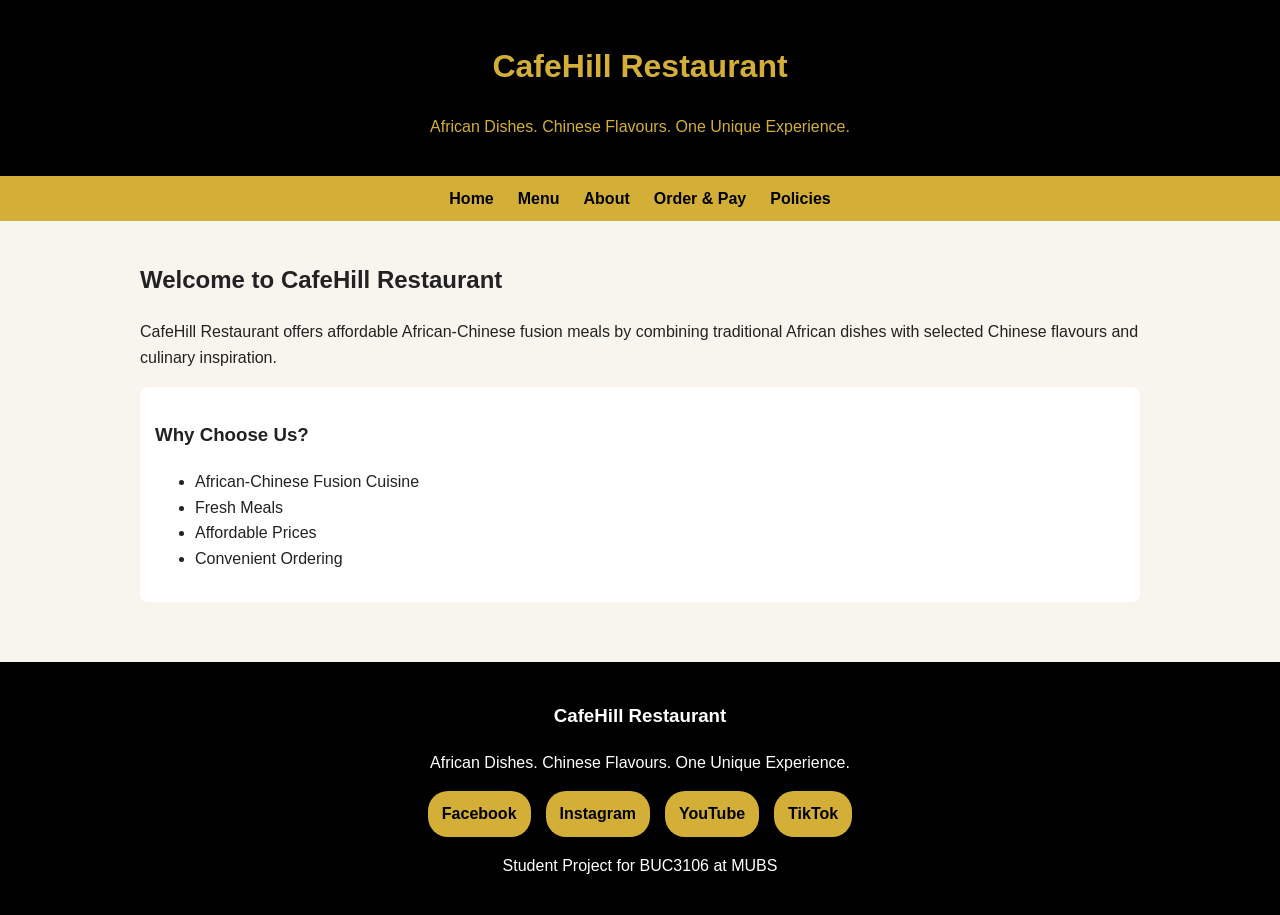
<file: index.html>
<!DOCTYPE html><html><head><meta charset="UTF-8"><meta name="viewport" content="width=device-width,initial-scale=1"><title>CafeHill Restaurant</title><link rel="stylesheet" href="style.css"></head><body><header><h1>CafeHill Restaurant</h1><p>African Dishes. Chinese Flavours. One Unique Experience.</p></header><nav><a href="index.html">Home</a><a href="products.html">Menu</a><a href="about.html">About</a><a href="pay.html">Order & Pay</a><a href="policies.html">Policies</a></nav><div class="container"><h2>Welcome to CafeHill Restaurant</h2><p>CafeHill Restaurant offers affordable African-Chinese fusion meals by combining traditional African dishes with selected Chinese flavours and culinary inspiration.</p><div class="card"><h3>Why Choose Us?</h3><ul><li>African-Chinese Fusion Cuisine</li><li>Fresh Meals</li><li>Affordable Prices</li><li>Convenient Ordering</li></ul></div></div><footer><h3>CafeHill Restaurant</h3><p>African Dishes. Chinese Flavours. One Unique Experience.</p><div class="social"><a href="https://www.facebook.com/share/1Jii14uaoe/">Facebook</a><a href="https://www.instagram.com/cafehillrestaurant?psln=MXM3ZG9xaHpmeWxodA==&utm_source=ig_contact_invite">Instagram</a><a href="https://youtube.com/@cafehillrestaurant?si=T0xl9Yu-QJQraPS2">YouTube</a><a href="https://www.tiktok.com/@cafehillrestaurant?_r=1&_t=ZS-9B5vGlA1r0e">TikTok</a></div><p>Student Project for BUC3106 at MUBS</p></footer></body></html>
</file>
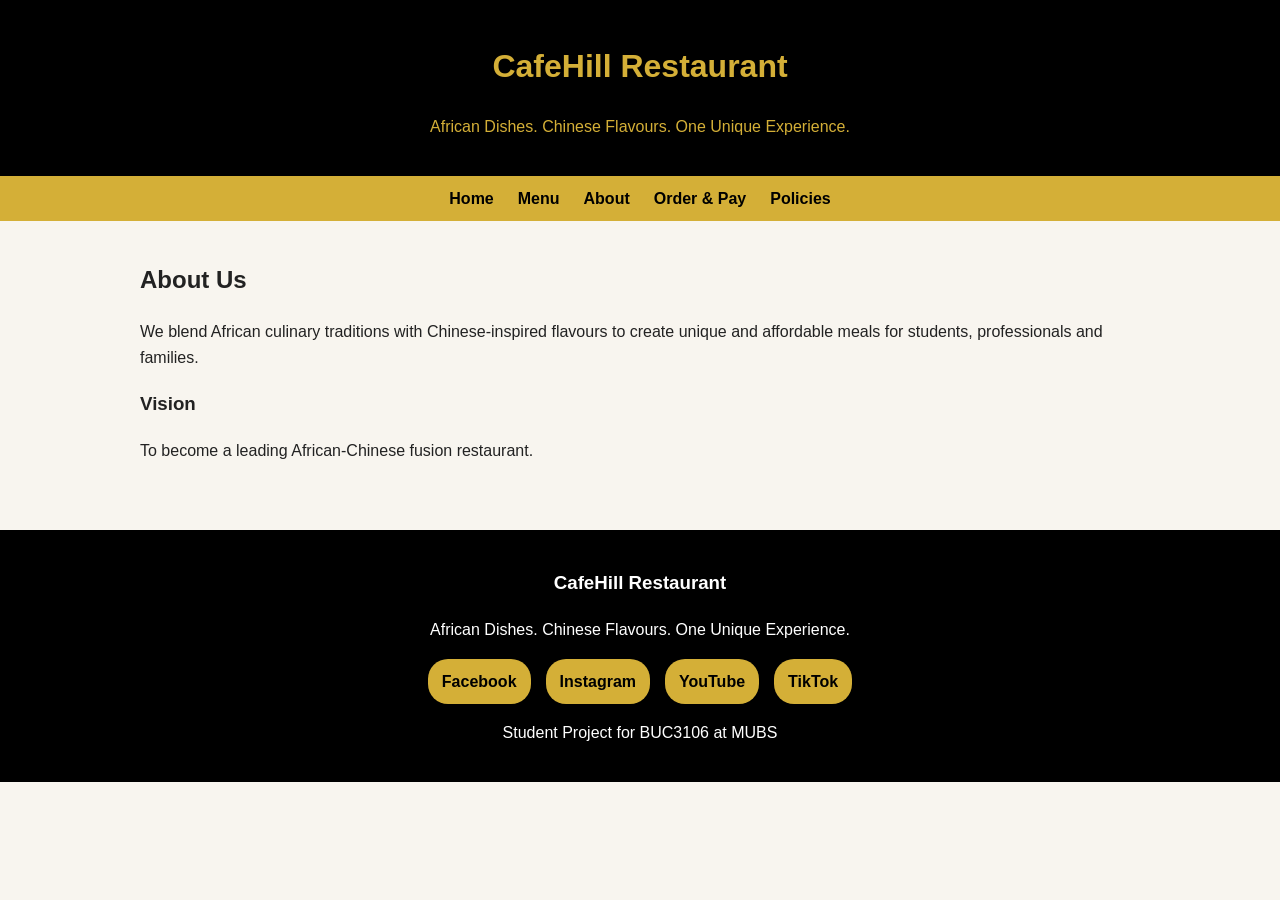
<file: about.html>
<!DOCTYPE html><html><head><meta charset="UTF-8"><meta name="viewport" content="width=device-width,initial-scale=1"><title>CafeHill Restaurant</title><link rel="stylesheet" href="style.css"></head><body><header><h1>CafeHill Restaurant</h1><p>African Dishes. Chinese Flavours. One Unique Experience.</p></header><nav><a href="index.html">Home</a><a href="products.html">Menu</a><a href="about.html">About</a><a href="pay.html">Order & Pay</a><a href="policies.html">Policies</a></nav><div class="container"><h2>About Us</h2><p>We blend African culinary traditions with Chinese-inspired flavours to create unique and affordable meals for students, professionals and families.</p><h3>Vision</h3><p>To become a leading African-Chinese fusion restaurant.</p></div><footer><h3>CafeHill Restaurant</h3><p>African Dishes. Chinese Flavours. One Unique Experience.</p><div class="social"><a href="https://www.facebook.com/share/1Jii14uaoe/">Facebook</a><a href="https://www.instagram.com/cafehillrestaurant?psln=MXM3ZG9xaHpmeWxodA==&utm_source=ig_contact_invite">Instagram</a><a href="https://youtube.com/@cafehillrestaurant?si=T0xl9Yu-QJQraPS2">YouTube</a><a href="https://www.tiktok.com/@cafehillrestaurant?_r=1&_t=ZS-9B5vGlA1r0e">TikTok</a></div><p>Student Project for BUC3106 at MUBS</p></footer></body></html>
</file>
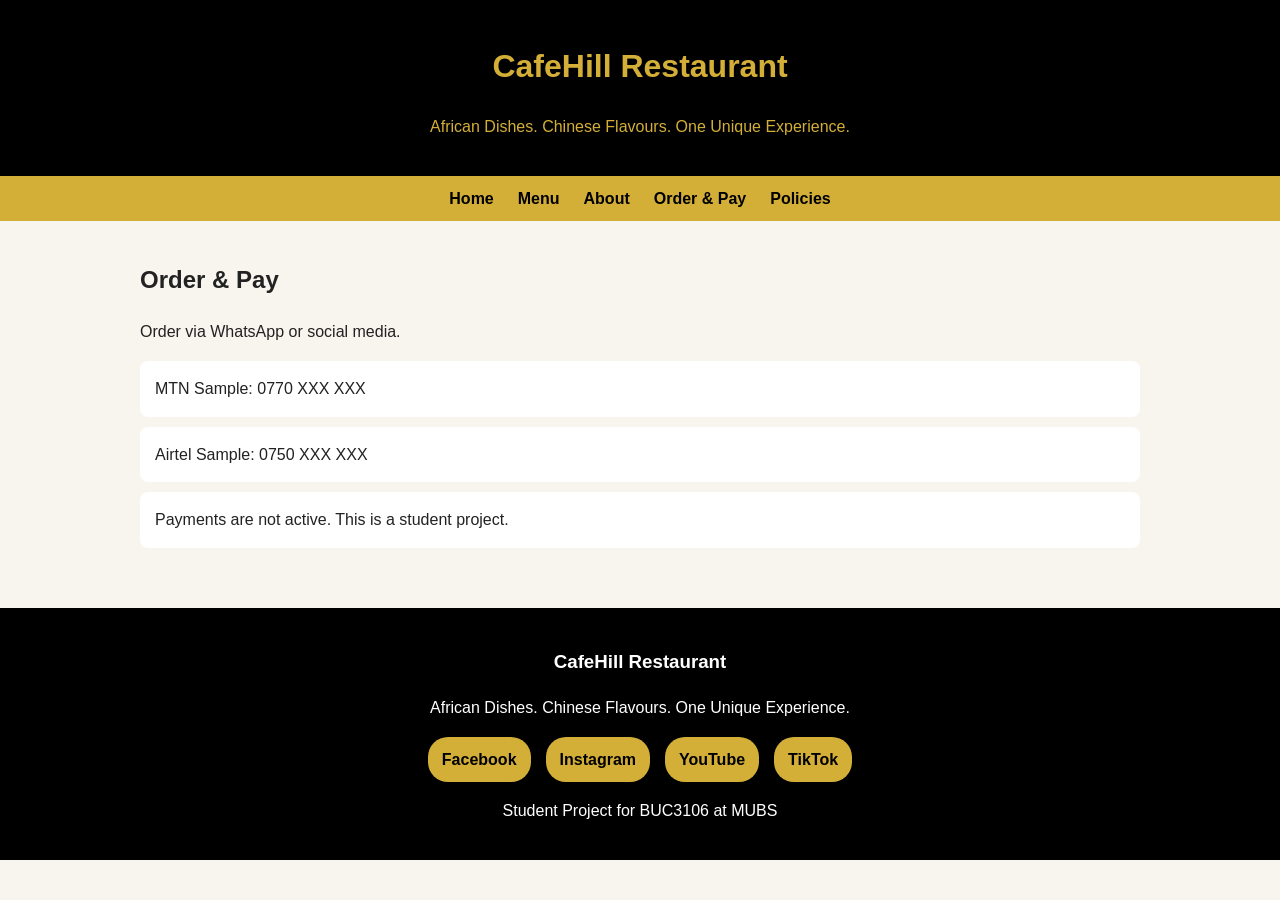
<file: pay.html>
<!DOCTYPE html><html><head><meta charset="UTF-8"><meta name="viewport" content="width=device-width,initial-scale=1"><title>CafeHill Restaurant</title><link rel="stylesheet" href="style.css"></head><body><header><h1>CafeHill Restaurant</h1><p>African Dishes. Chinese Flavours. One Unique Experience.</p></header><nav><a href="index.html">Home</a><a href="products.html">Menu</a><a href="about.html">About</a><a href="pay.html">Order & Pay</a><a href="policies.html">Policies</a></nav><div class="container"><h2>Order & Pay</h2><p>Order via WhatsApp or social media.</p><div class="card">MTN Sample: 0770 XXX XXX</div><div class="card">Airtel Sample: 0750 XXX XXX</div><div class="card">Payments are not active. This is a student project.</div></div><footer><h3>CafeHill Restaurant</h3><p>African Dishes. Chinese Flavours. One Unique Experience.</p><div class="social"><a href="https://www.facebook.com/share/1Jii14uaoe/">Facebook</a><a href="https://www.instagram.com/cafehillrestaurant?psln=MXM3ZG9xaHpmeWxodA==&utm_source=ig_contact_invite">Instagram</a><a href="https://youtube.com/@cafehillrestaurant?si=T0xl9Yu-QJQraPS2">YouTube</a><a href="https://www.tiktok.com/@cafehillrestaurant?_r=1&_t=ZS-9B5vGlA1r0e">TikTok</a></div><p>Student Project for BUC3106 at MUBS</p></footer></body></html>
</file>
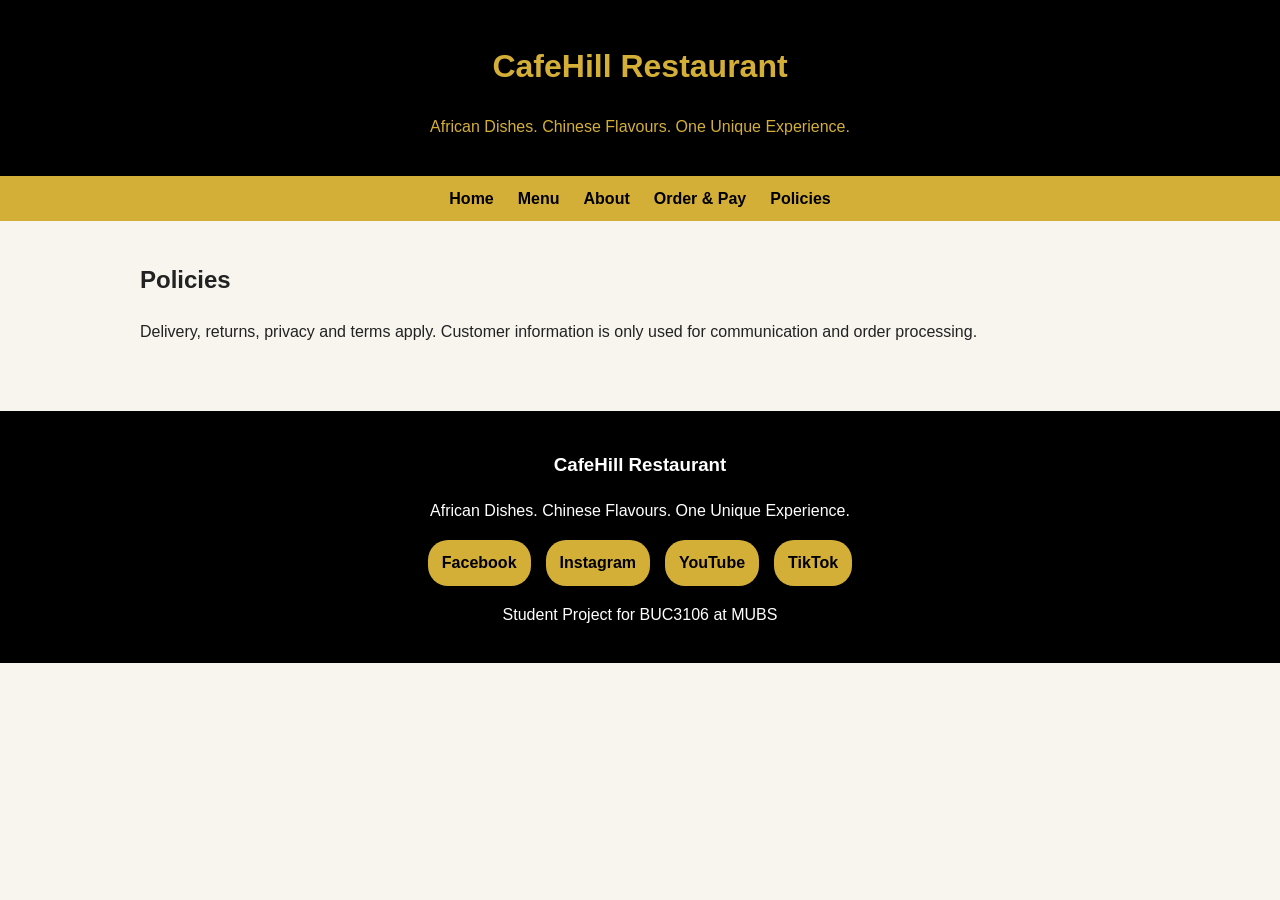
<file: policies.html>
<!DOCTYPE html><html><head><meta charset="UTF-8"><meta name="viewport" content="width=device-width,initial-scale=1"><title>CafeHill Restaurant</title><link rel="stylesheet" href="style.css"></head><body><header><h1>CafeHill Restaurant</h1><p>African Dishes. Chinese Flavours. One Unique Experience.</p></header><nav><a href="index.html">Home</a><a href="products.html">Menu</a><a href="about.html">About</a><a href="pay.html">Order & Pay</a><a href="policies.html">Policies</a></nav><div class="container"><h2>Policies</h2><p>Delivery, returns, privacy and terms apply. Customer information is only used for communication and order processing.</p></div><footer><h3>CafeHill Restaurant</h3><p>African Dishes. Chinese Flavours. One Unique Experience.</p><div class="social"><a href="https://www.facebook.com/share/1Jii14uaoe/">Facebook</a><a href="https://www.instagram.com/cafehillrestaurant?psln=MXM3ZG9xaHpmeWxodA==&utm_source=ig_contact_invite">Instagram</a><a href="https://youtube.com/@cafehillrestaurant?si=T0xl9Yu-QJQraPS2">YouTube</a><a href="https://www.tiktok.com/@cafehillrestaurant?_r=1&_t=ZS-9B5vGlA1r0e">TikTok</a></div><p>Student Project for BUC3106 at MUBS</p></footer></body></html>
</file>
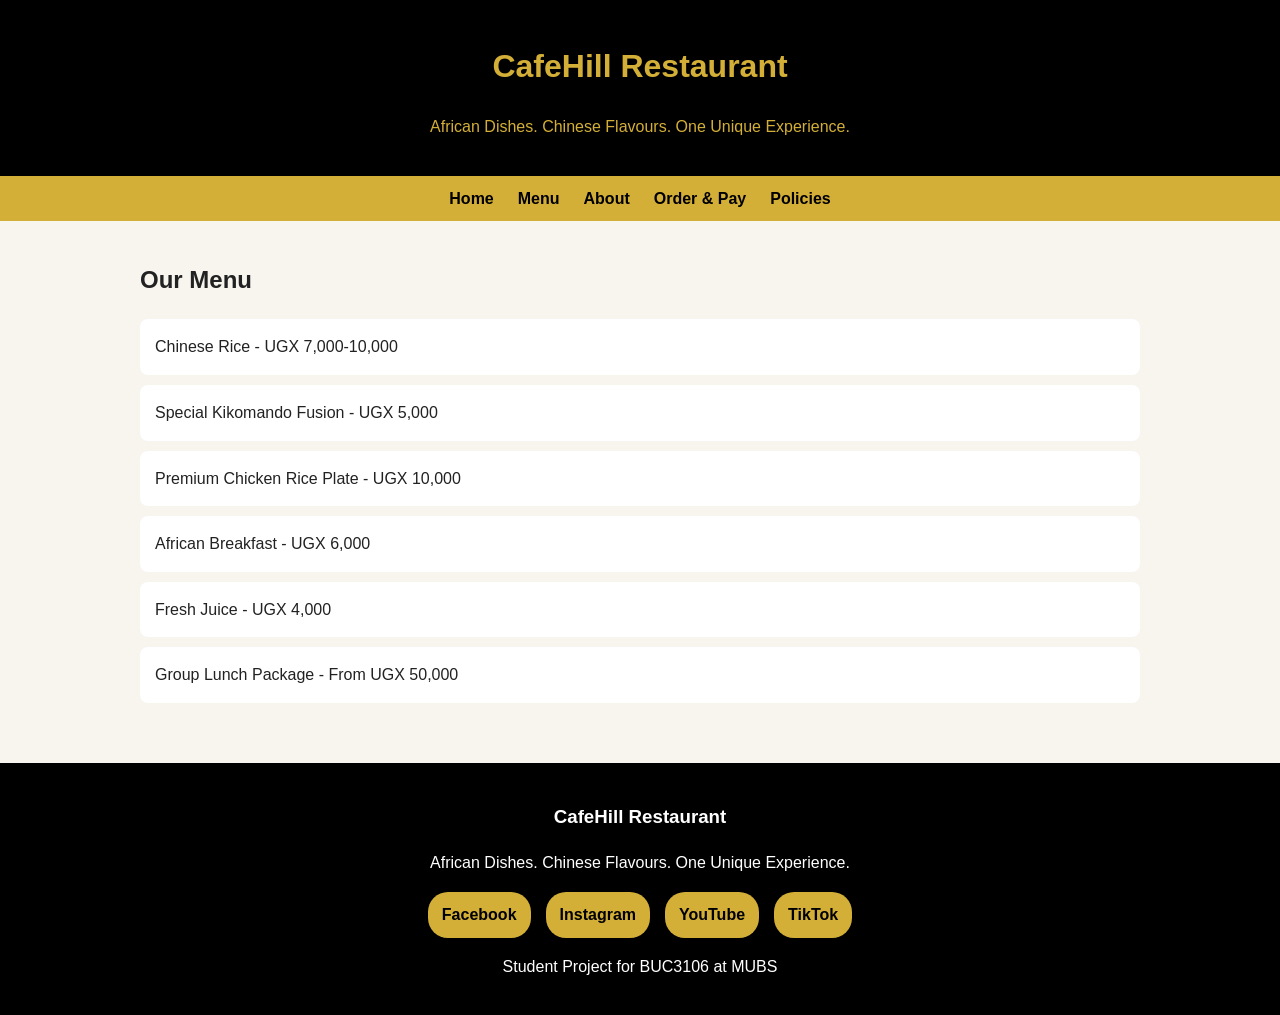
<file: products.html>
<!DOCTYPE html><html><head><meta charset="UTF-8"><meta name="viewport" content="width=device-width,initial-scale=1"><title>CafeHill Restaurant</title><link rel="stylesheet" href="style.css"></head><body><header><h1>CafeHill Restaurant</h1><p>African Dishes. Chinese Flavours. One Unique Experience.</p></header><nav><a href="index.html">Home</a><a href="products.html">Menu</a><a href="about.html">About</a><a href="pay.html">Order & Pay</a><a href="policies.html">Policies</a></nav><div class="container"><h2>Our Menu</h2><div class="card">Chinese Rice - UGX 7,000-10,000</div><div class="card">Special Kikomando Fusion - UGX 5,000</div><div class="card">Premium Chicken Rice Plate - UGX 10,000</div><div class="card">African Breakfast - UGX 6,000</div><div class="card">Fresh Juice - UGX 4,000</div><div class="card">Group Lunch Package - From UGX 50,000</div></div><footer><h3>CafeHill Restaurant</h3><p>African Dishes. Chinese Flavours. One Unique Experience.</p><div class="social"><a href="https://www.facebook.com/share/1Jii14uaoe/">Facebook</a><a href="https://www.instagram.com/cafehillrestaurant?psln=MXM3ZG9xaHpmeWxodA==&utm_source=ig_contact_invite">Instagram</a><a href="https://youtube.com/@cafehillrestaurant?si=T0xl9Yu-QJQraPS2">YouTube</a><a href="https://www.tiktok.com/@cafehillrestaurant?_r=1&_t=ZS-9B5vGlA1r0e">TikTok</a></div><p>Student Project for BUC3106 at MUBS</p></footer></body></html>
</file>
<file: style.css>
body{font-family:Arial,sans-serif;margin:0;line-height:1.6;background:#f8f5ef;color:#222}header{background:#000;color:#d4af37;padding:20px;text-align:center}nav{background:#d4af37;padding:10px;text-align:center}nav a{color:#000;text-decoration:none;margin:0 12px;font-weight:bold}.container{max-width:1000px;margin:auto;padding:20px}.card{background:white;padding:15px;margin:10px 0;border-radius:8px}footer{background:#000;color:white;text-align:center;padding:20px;margin-top:30px}.social{display:flex;justify-content:center;gap:15px;flex-wrap:wrap}.social a{background:#d4af37;color:#000;padding:10px 14px;border-radius:20px;text-decoration:none;font-weight:bold}@media(max-width:768px){nav a{display:block;margin:8px 0}}
</file>
